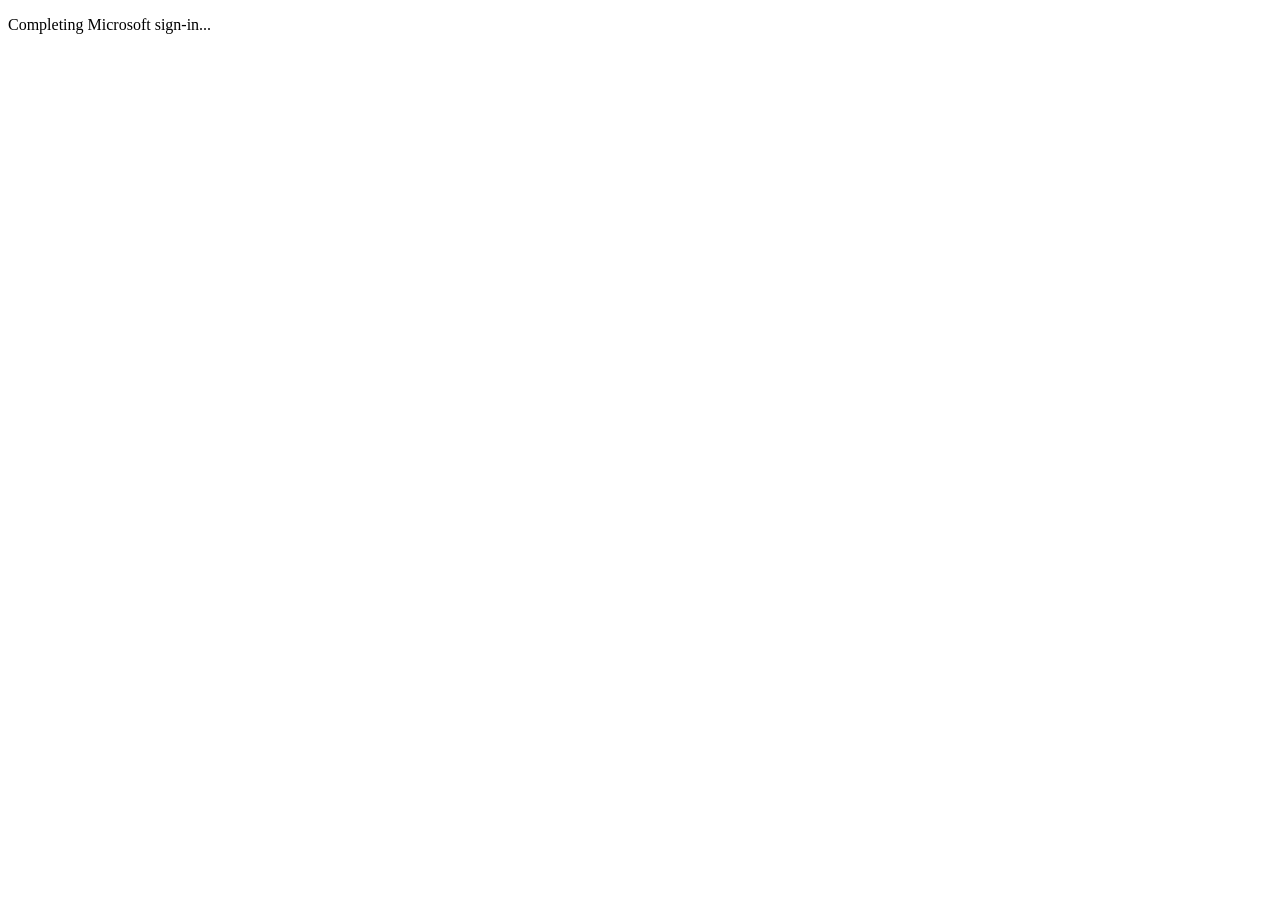
<file: msal-redirect.html>
<!doctype html>
<html lang="en">
<head>
  <meta charset="utf-8" />
  <meta name="viewport" content="width=device-width, initial-scale=1" />
  <title>Completing Microsoft sign-in</title>
</head>
<body>
  <p id="redirectStatus">Completing Microsoft sign-in...</p>
  <script src="/msal-redirect-bridge.js?v=1"></script>
</body>
</html>
</file>
